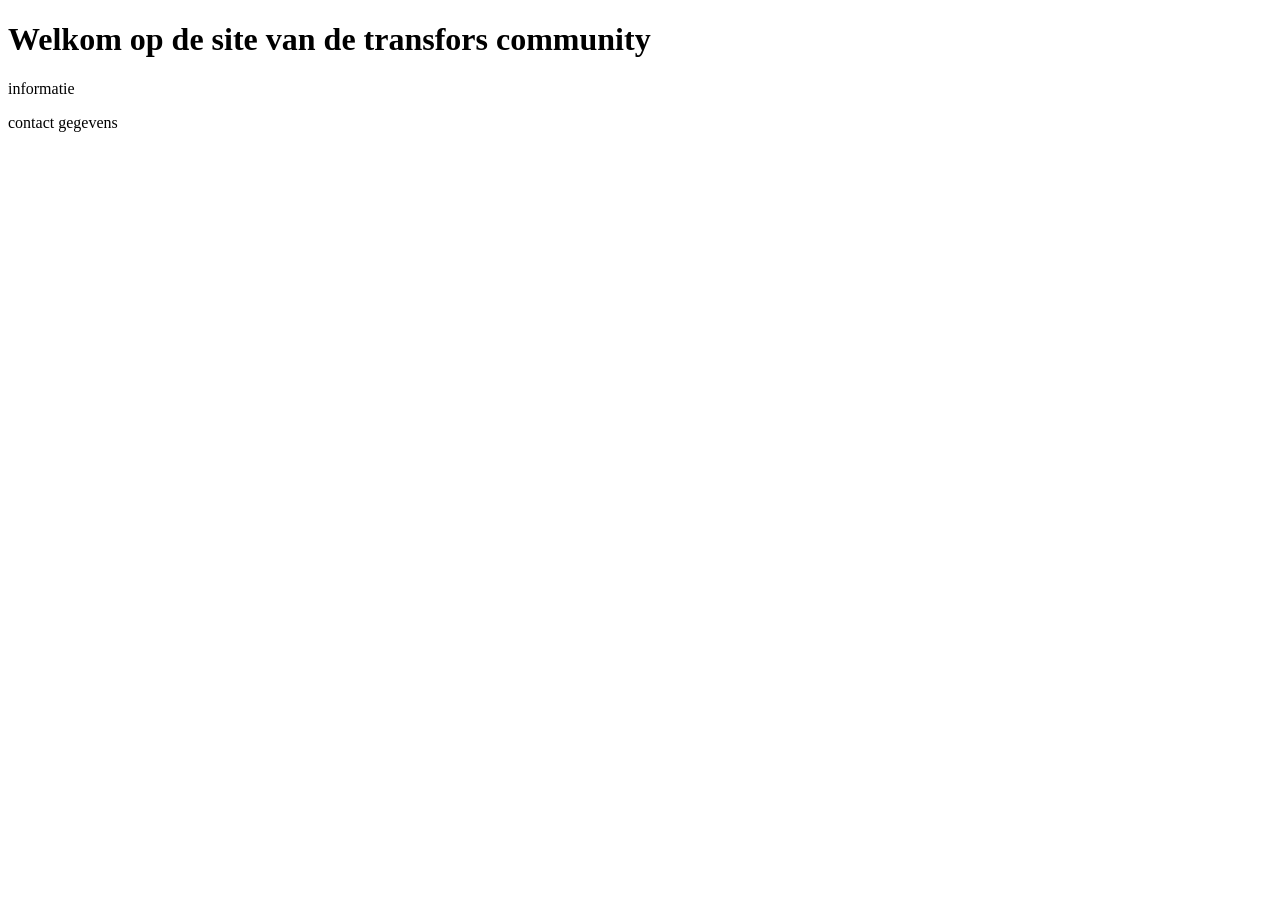
<file: site/ontwerp.html>
<!DOCTYPE html>
<html lang="en">
<head>
    <meta charset="UTF-8">
    <meta http-equiv="X-UA-Compatible" content="IE=edge">
    <meta name="viewport" content="width=device-width, initial-scale=1.0">
    <title>Document</title>
</head>
<body>
    <header class="navigatie" >
        <h1>Welkom op de site van de transfors community</h1>
    </header>
    <main class="content">
        <p>informatie</p>
    </main>
    <footer class="footer">
        <p>contact gegevens</p>

    </footer>
    
</body>
</html>
</file>
